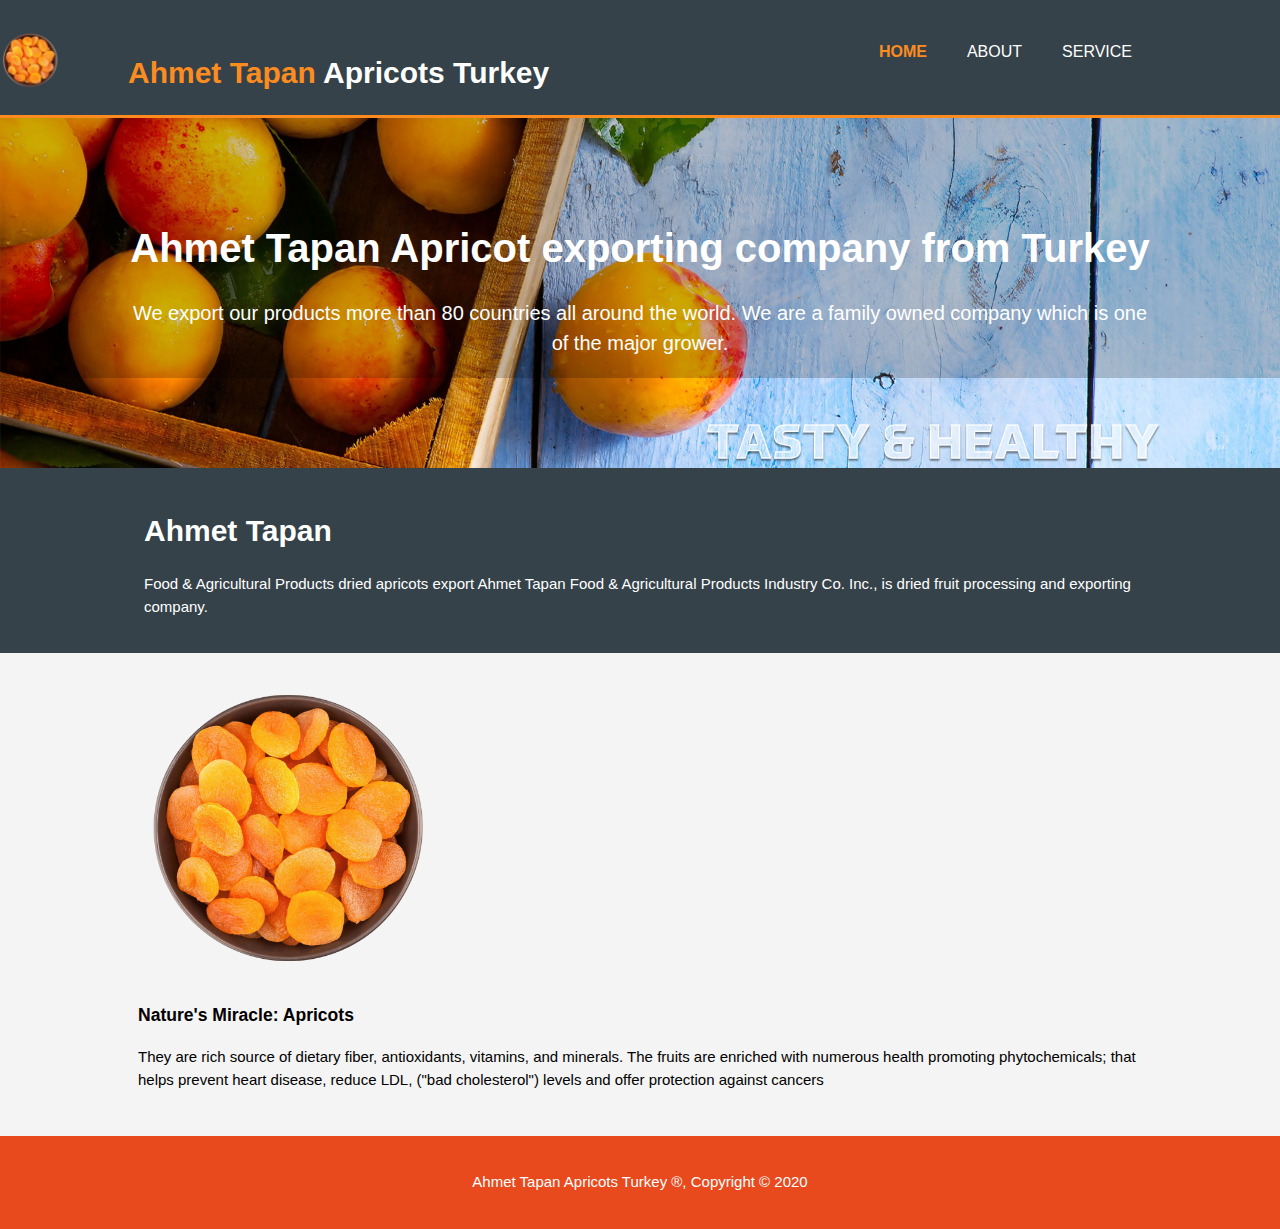
<file: index.html>
<!DOCTYPE html>
<html lang="en">

<head>
    <meta charset="UTF-8">
    <meta name="viewport" content="width=device-width, initial-scale=1.0">
    <meta name="description" content="Apricots exporter from Turkey">
    <meta name="keywords" content="Apricots exporter from turkey">
    <meta name="author" content="Salahuddin Hissam">
    <title>Ahmet Tapan Apricots</title>
    <link rel="stylesheet" href="./css/style.css">
</head>

<body>
    <header>
        <a href="https://ahmet-tapan-kayisi.netlify.app/"> <img id="logo" src="./img/apr.png" alt="logo"></a>
        <div class="container">
            <div id="branding">
                <h1> <span class="highlight">Ahmet Tapan</span> Apricots Turkey</h1>
            </div>
            <nav>
                <ul>
                    <li class="current"><a href="index.html">Home</a></li>
                    <li><a href="about.html">About</a></li>
                    <li><a href="service.html">Service</a></li>
                </ul>
            </nav>
        </div>
    </header>

    <section id="showcase">
        <div class="overlay">
            <div class="container">
                <h1>Ahmet Tapan Apricot exporting company from Turkey</h1>
                <p>
                    We export our products more than 80 countries all around the world. We are a family owned company
                    which is
                    one of the major grower.</p>
            </div>
        </div>
    </section>

    <section id="newsletter">
        <div class="container">
            <h1>Ahmet Tapan </h1>
            <p>Food & Agricultural Products
                dried apricots export
                Ahmet Tapan Food & Agricultural Products Industry Co. Inc., is dried fruit processing and exporting
                company.</p>
        </div>
    </section>

    <section id="boxes">
        <div class="container">
            <div class="box">
                <img class="log" src="./img/apr.png" alt="Apricot">
                <h3>Nature's Miracle: Apricots</h3>
                <p>They are rich source of dietary fiber, antioxidants, vitamins, and minerals. The fruits are enriched
                    with numerous health promoting phytochemicals; that helps prevent heart disease, reduce LDL, ("bad
                    cholesterol") levels and offer protection against cancers</p>
            </div>
        </div>
    </section>

    <footer>
        <p>Ahmet Tapan Apricots Turkey &reg;, Copyright &copy; 2020</p>
    </footer>
</body>

</html>
</file>
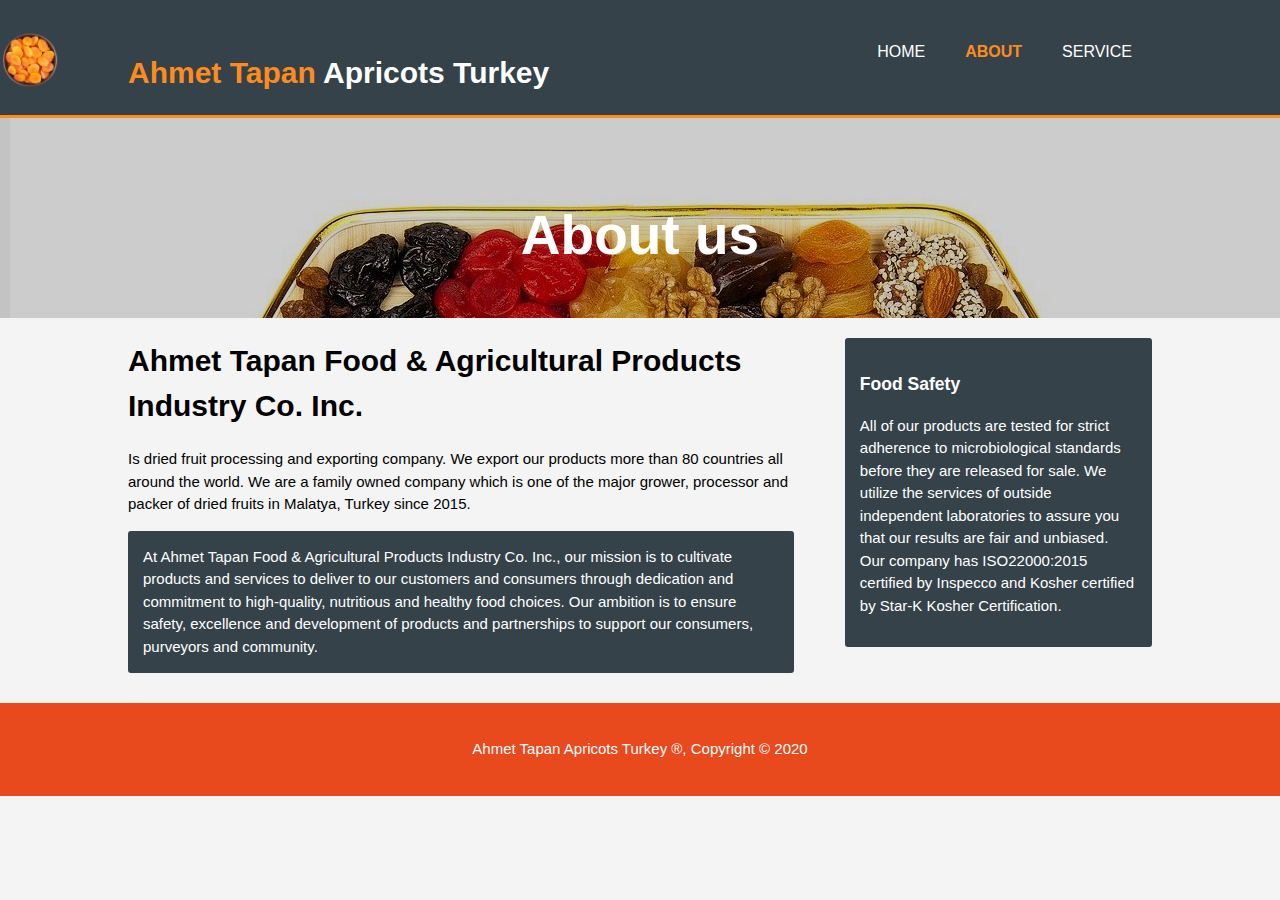
<file: about.html>
<!DOCTYPE html>
<html lang="en">

<head>
    <meta charset="UTF-8">
    <meta name="viewport" content="width=device-width, initial-scale=1.0">
    <meta name="description" content="Apricots exporter from Turkey">
    <meta name="keywords" content="Apricots exporter from turkey">
    <meta name="author" content="Salahuddin Hissam">
    <title>Ahmet Apricot | About</title>
    <link rel="stylesheet" href="./css/style.css">
</head>

<body>
    <header>
        <a href="https://ahmet-tapan-kayisi.netlify.app/"> <img id="logo" src="./img/apr.png" alt="logo"></a>
        <div class="container">
            <div id="branding">
                <h1> <span class="highlight">Ahmet Tapan</span> Apricots Turkey</h1>
            </div>
            <nav>
                <ul>
                    <li><a href="index.html">Home</a></li>
                    <li class="current"><a href="about.html">About</a></li>
                    <li><a href="service.html">Service</a></li>
                </ul>
            </nav>
        </div>
    </header>

    <section id="showcase2">
        <div class="overlay">
        <div class="container">
            <h1>About us</h1>
            </p>
        </div>
        </div>
    </section>


    <section id="main">
        <div class="container">
            <article id="main-col">
                <h1 class="page-title">Ahmet Tapan Food & Agricultural Products Industry Co. Inc.</h1>
                <p> Is dried fruit processing and exporting company. We export our products more than 80 countries all around the world. We are a family owned company which is one of the major grower, processor and packer of dried fruits in Malatya, Turkey since 2015.</p>
                <p class="dark">
                    At  Ahmet Tapan Food & Agricultural Products Industry Co. Inc., our mission is to cultivate products and services to deliver to our customers and consumers through dedication and commitment to high-quality, nutritious and healthy food choices. Our ambition is to ensure safety, excellence and development of products and partnerships to support our consumers, purveyors and community.</p>
            </article>

            <aside id="sidebar">
                <div class="dark">
                    <h3>Food Safety</h3>
                    <p>
                        All of our products are tested for strict adherence to microbiological standards before they are released for sale. We utilize the services of outside independent laboratories to assure you that our results are fair and unbiased. Our company has ISO22000:2015 certified by Inspecco and Kosher certified by Star-K Kosher Certification.</p>
                </div>
            </aside>
        </div>
    </section>

    <footer>
        <p>Ahmet Tapan Apricots Turkey &reg;, Copyright &copy; 2020</p>
    </footer>
</body>

</html>
</file>
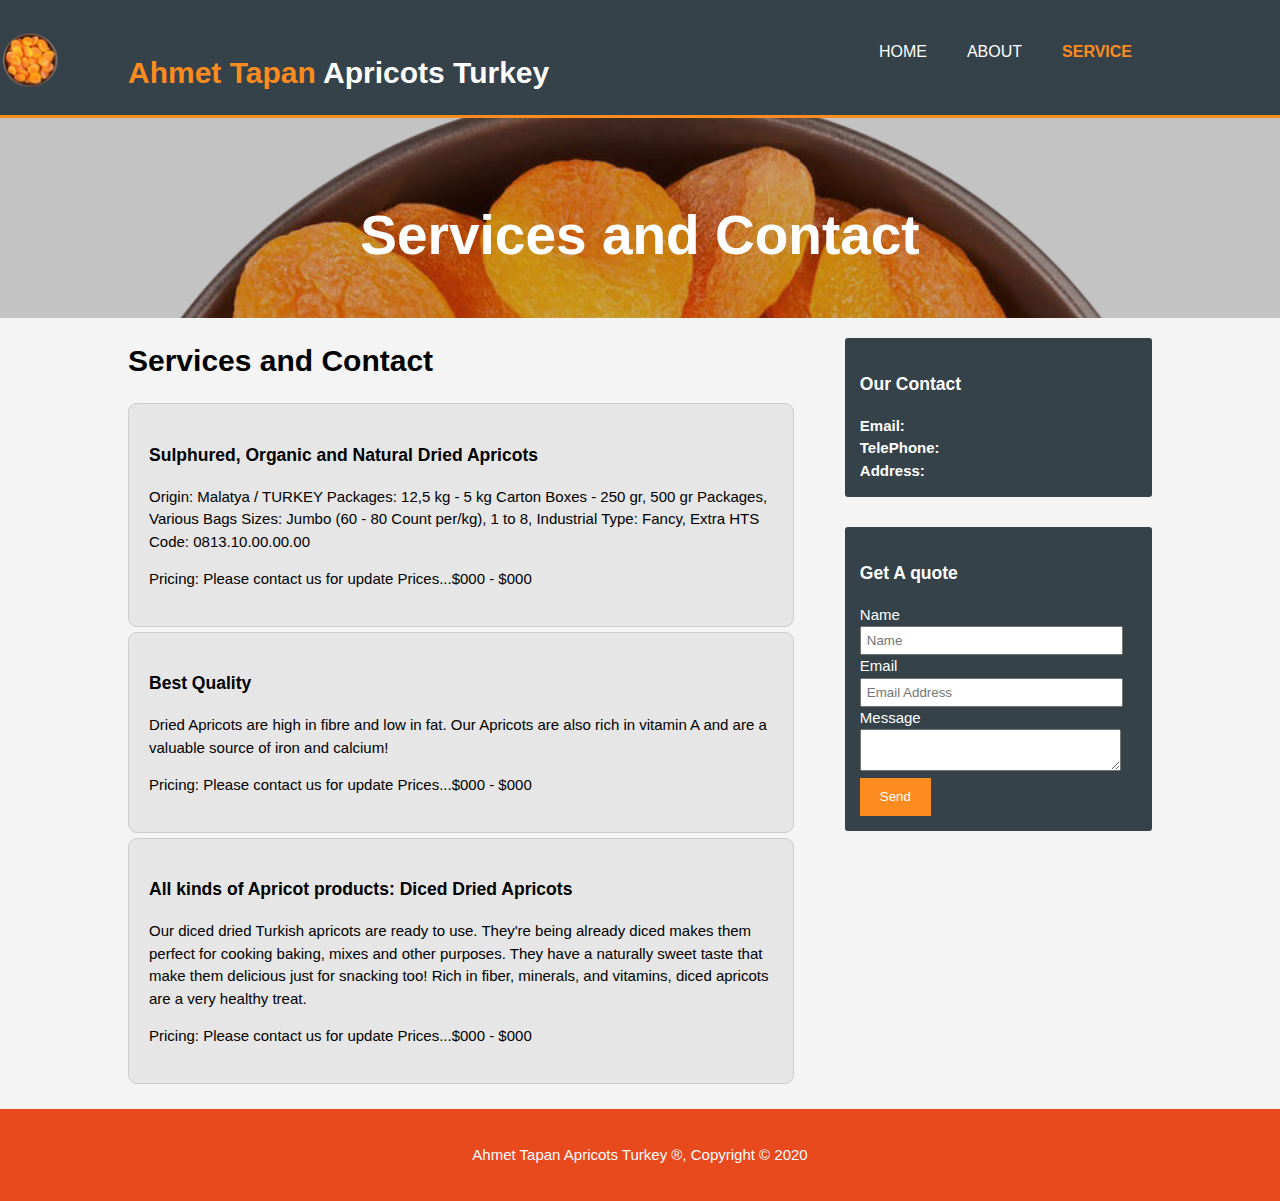
<file: service.html>
<!DOCTYPE html>
<html lang="en">

<head>
    <meta charset="UTF-8">
    <meta name="viewport" content="width=device-width, initial-scale=1.0">
    <meta name="description" content="Apricots exporter from Turkey">
    <meta name="keywords" content="Apricots exporter from turkey">
    <meta name="author" content="Salahuddin Hissam">
    <title>Ahmet Apricots | Service</title>
    <link rel="stylesheet" href="./css/style.css">
</head>

<body>
    <header>
        <a href="https://ahmet-tapan-kayisi.netlify.app/"> <img id="logo" src="./img/apr.png" alt="logo"></a>
        <div class="container">
            <div id="branding">
                <h1> <span class="highlight">Ahmet Tapan</span> Apricots Turkey</h1>
            </div>
            <nav>
                <ul>
                    <li><a href="index.html">Home</a></li>
                    <li><a href="about.html">About</a></li>
                    <li class="current"><a href="service.html">Service</a></li>
                </ul>
            </nav>
        </div>
    </header>

    <section id="showcase3">
        <div class="overlay">
            <div class="container">
                <h1>Services and Contact</h1>
                </p>
            </div>
        </div>
    </section>


    <section id="main">
        <div class="container">
            <article id="main-col">
                <h1 class="page-title">Services and Contact</h1>
                <ul id="services">
                    <li>
                        <h3>Sulphured, Organic and Natural Dried Apricots</h3>
                        <p>
                            Origin: Malatya / TURKEY
                            Packages: 12,5 kg - 5 kg Carton Boxes - 250 gr, 500 gr Packages, Various Bags
                            Sizes: Jumbo (60 - 80 Count per/kg), 1 to 8, Industrial
                            Type: Fancy, Extra
                            HTS Code: 0813.10.00.00.00</p>
                        <p>Pricing: Please contact us for update Prices...$000 - $000</p>
                    </li>
                    <li>
                        <h3>Best Quality</h3>
                        <p>Dried Apricots are high in fibre and low in fat. Our Apricots are also rich in vitamin A and
                            are a valuable source of iron and calcium!</p>
                        <p>Pricing: Please contact us for update Prices...$000 - $000</p>
                    </li>
                    <li>
                        <h3>All kinds of Apricot products: Diced Dried Apricots</h3>
                        <p>
                            Our diced dried Turkish apricots are ready to use. They're being already diced makes them
                            perfect for cooking baking, mixes and other purposes. They have a naturally sweet taste that
                            make them delicious just for snacking too! Rich in fiber, minerals, and vitamins, diced
                            apricots are a very healthy treat.</p>
                        <p>Pricing: Please contact us for update Prices...$000 - $000</p>
                    </li>
                </ul>
            </article>

            <aside id="sidebar">
                <div class="dark">
                    <h3>Our Contact</h3>
                    <form class="qoute">
                        <div style="font-weight: bold;"> <label>Email:</label> <br>
                        </div>
                        <div style="font-weight: bold;"> <label>TelePhone:</label> <br>
                        </div>
                        <div style="font-weight: bold;"> <label>Address:</label> <br>
                        </div>
                    </form>
                </div>
            </aside>
            <aside id="sidebar">
                <div class="dark">
                    <h3>Get A quote</h3>
                    <form class="qoute">
                        <div> <label>Name</label> <br>
                            <input type="text" placeholder="Name">
                        </div>
                        <div> <label>Email</label> <br>
                            <input type="email" placeholder="Email Address">
                        </div>
                        <div> <label>Message</label> <br>
                            <textarea placeholder="Message"> </textarea>
                        </div>
                        <button class="button_1" type="submit">Send</button>
                    </form>
                </div>
            </aside>
        </div>
    </section>

    <footer>
        <p>Ahmet Tapan Apricots Turkey &reg;, Copyright &copy; 2020</p>
    </footer>
</body>

</html>
</file>
<file: css/style.css>
body {
    font: 15px/1.5 Arial, Helvetica, sans-serif;
    padding: 0;
    margin: 0;
    background-color: #f4f4f4;
}

/*global */
.container {
    width: 80%;
    margin: auto;
    overflow: hidden;
}

ul {
    padding: 0;
    margin: 0;
    }

.dark{
    padding: 15px;
    background: #35424a;
    color: #ffffff;
    margin-top: 10px;
    margin-bottom: 10px;
    border-radius: 3px;
}

/* Header */
#logo{
    width: 60px;
    display: flex;
    position:fixed;
}

header {
    background: #35424a;
    color:#ffffff;
    padding-top: 30px;
    min-height: 70px;
    border-bottom: #FC8C1F 3px solid;
}
header a {
    color: #ffffff;
    text-decoration: none;
    text-transform: uppercase;
    font-size: 16px;
}

header li {
    float: left;
    display: inline;
    padding: 0 20px 0 20px;
}

header #branding {
    float: left;
}
header #branding h1 {

}

header nav {
    float: right;
    margin-top: 10px;   
}

header .highlight, header .current a {
    color: #FC8C1F;
    font-weight: bold;
}

header a:hover {
    color: #cccccc;
    font-weight: bold;
}

.button_1 {
    height: 38px;
    background: #FC8C1F;
    border: 0;
    padding-left: 20px;
    padding-right: 20px;
    color: #ffffff;
}

/* Showcase */
#showcase {
    min-height: 350px;
    background: url('../img/f1.jpg') no-repeat -00px -0px;
    z-index: 2;
    text-align: center;
    background-size: cover;
    color: #ffffff;

}

#showcase h1 {
    margin-top: 100px;
    font-size: 40px;
    margin-bottom: 10px;
}
#showcase p{
    font-size: 20px;
}
/* about*/
#showcase2 {
    min-height: 200px;
    background: url('../img/b.jpg') no-repeat 10px -80px;
    text-align: center;
    background-size: cover;
    color: #ffffff;
}

#showcase3 {
    background: url('../img/apr.png') 0px -100px;
    min-height: 200px;
    text-align: center;
    background-size: cover;
    color: #ffffff;
}

.overlay {
    min-height: 200px;
    background: rgba(0,0,0,.2);
    color: white;
    display: flex;
    align-items: center;
    justify-content: center;
    flex-direction: column;
}

#showcase3 h1 {
    margin-top: 50px;
    font-size: 55px;
    margin-bottom: 10px;
}

#showcase2 h1 {
    margin-top: 50px;
    font-size: 55px;
    margin-bottom: 10px;
}

/* newsletter */
#newsletter {
    padding: 20px;
    color: #ffffff;
    background: #35424a;
}

 #newsletter h1{
 }

 #newsletter form{
     float: right;
     margin-top: 10px;

 }

 #newsletter input[type ="email"]{
     padding: 4px;
     height: 25px;
     width: 250px;
 }

 /* Boxes */
 #boxes{
margin-top: 15px;
 }

 #boxes .box{
    padding: 10px;
    min-height: 100px;
 }

 #boxes .box img{
     width: 300px;
 }

 
 /*Sidebar */
 aside#sidebar {
    float: right;
    width: 30%;
    margin-top: 10px;
 }

aside#sidebar .qoute input, aside#sidebar .qoute textarea{
    width: 90%;
    padding: 5px;
}
 /* article*/
 article#main-col{
     float: left;
     width: 65%;
 }

 /* Services*/
 ul#services li{
     list-style: none;
     padding:20px ;
     border: #cccccc solid 1px;
     border-radius: 9px;
     margin-bottom: 5px;
     background: #e6e6e6;
 }

 footer{
     padding: 20px;
     margin-top: 20px;
     color: #ffffff;
     background-color: #e8491d;
     text-align: center;
 }

 /* Media Queries */
 @media(max-width: 768px){
     header #branding,
     header nav,
     header li, 
     #newsletter h1,
     #newsletter form,
     #boxes .box,
     article#main-col,
     aside#sidebar{
         float: none;
         text-align: center;
         width: 100%;
     }

     header{
         padding-bottom: 20px;
     }
     #showcase h1{
         margin-top: 40px;
     }

     #newsletter button, .qoute button {
         display: block;
         width: 100%;
     }
     #newsletter form input[type="email"], .qoute input, .qoute textarea{
         width: 100%;
         margin-bottom: 5px;

     }
}
</file>
